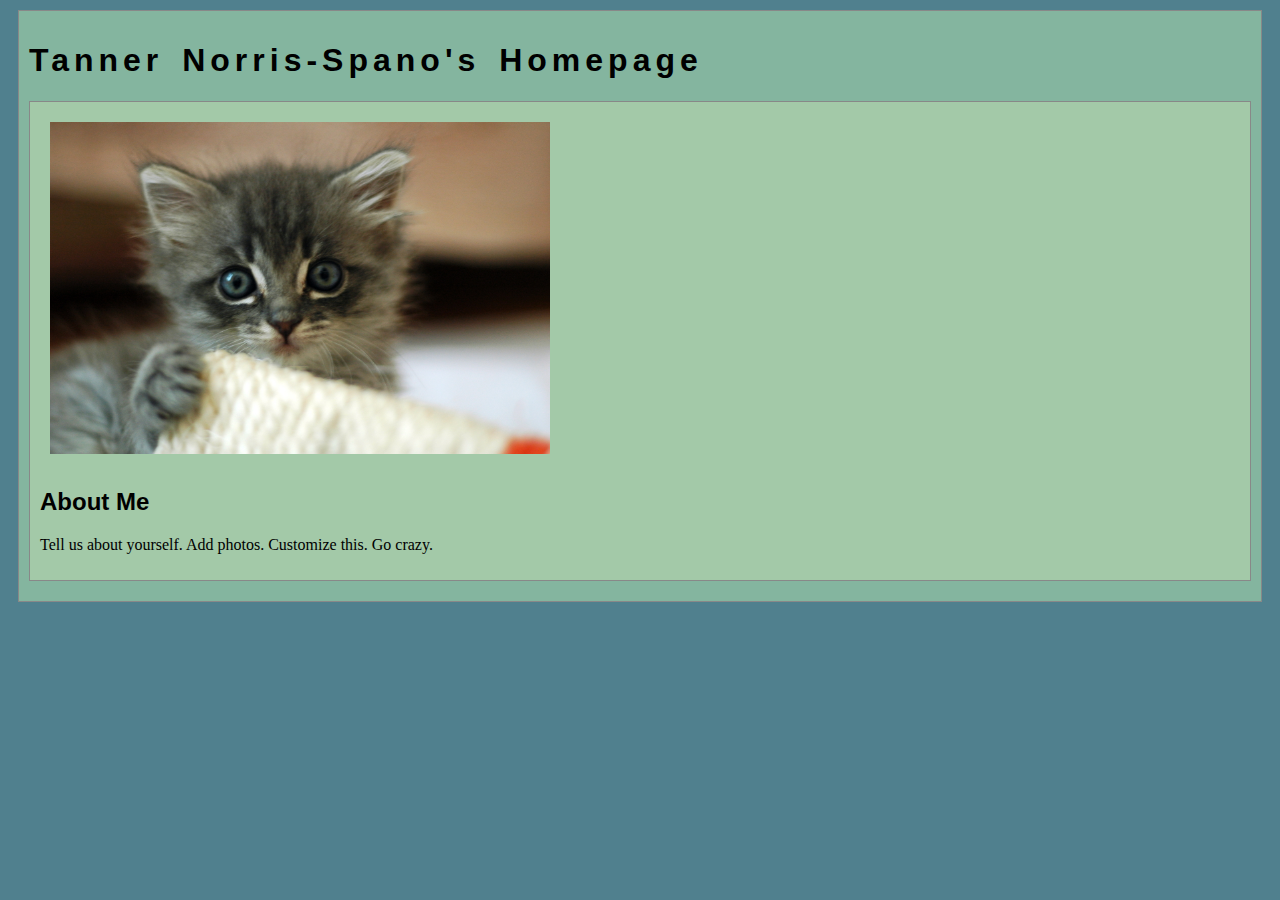
<file: index.html>
<!DOCTYPE html>
<html>
<head>
	<!-- This title is used for tabs and bookmarks -->
	<title>Tanner Norris-Spano's Homepage</title>

	<!-- Use UTF character set, a good idea with any webpage -->
	<meta charset="UTF-8" />
	<!-- Set viewport so page remains consistently scaled w narrow devices -->
	<meta name="viewport" content="width=device-width, initial-scale=1.0" />

	<!-- Include a sitewide CSS file for consistent styling across the site -->
	<link rel="stylesheet" type="text/css" href="css/site.css">
	<!-- Lab-specifc CSS file for any special styling of this particular page -->
	<link rel="stylesheet" type="text/css" href="css/homepage.css">
	<!-- Link to javascript file - DEFER waits until all elements are rendered -->

	<!-- <script type="text/javascript" src="./js/lab.js" DEFER></script> -->
</head>
<body>
	<!-- Style this page by changing the CSS in ../css/site.css or css/lab.css -->
	<main id="content">
		<section>
			<h1>Tanner Norris-Spano's Homepage</h1>
			<div class="minor-section">
					<!-- Note that all filenames use lowercase and no spaces -->
					<img class="cat-photo" src="./img/cute-grey-kitten.jpg">
					<h2>About Me</h2>
					<p>Tell us about yourself. Add photos. Customize this. Go crazy.</p>
			</div>

		</section>
		<nav id="links">
			<!-- Put links to labs here. -->
		</nav>
	</main>
</body>
</html>
</file>
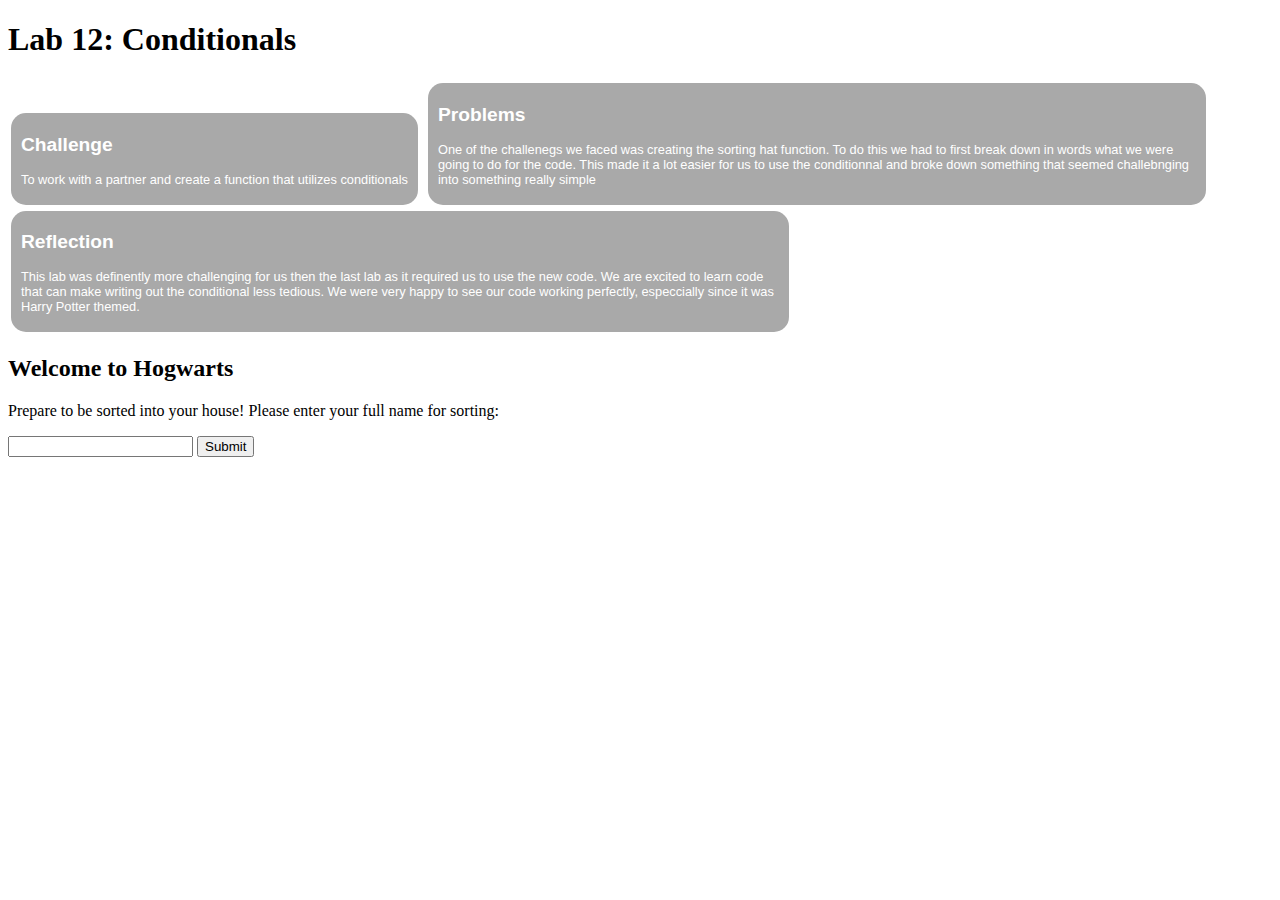
<file: lab12/index.html>
<!DOCTYPE html>
<html>
<head>
    <title>Lab 12: Conditionals</title>
    <link rel="stylesheet" type="text/css" href="lab.css">
    <script src="https://code.jquery.com/jquery-3.7.1.min.js" defer></script>
    <script src="lab.js" defer></script>
</head>
<body>
    <main id="content">
        <section>
            <h1>Lab 12: Conditionals</h1>
            <div class="minor-section" id="challenge">
                <h2>Challenge</h2>
                <p>To work with a partner and create a function that utilizes conditionals</p>
            </div>

            <div class="minor-section" id="problems">
                <h2>Problems</h2>
                <p>One of the challenegs we faced was creating the sorting hat function.
                    To do this we had to first break down in words what we were going to do for the code.
                This made it a lot easier for us to use the conditionnal and broke down something that seemed challebnging into something really simple</p>
            </div>

            <div class="minor-section" id="results">
                <h2>Reflection</h2>
                <p>This lab was definently more challenging for us then the last lab as it required us to use the new code.
                    We are excited to learn code that can make writing out the conditional less tedious. 
                    We were very happy to see our code working perfectly, especcially since it was Harry Potter themed.
                </p>
            </div>

            <div class="input-output">
                <h2>Welcome to Hogwarts</h2>
                <p>Prepare to be sorted into your house! Please enter your full name for sorting:</p>
                <input type="text" id="input">
                <button id="button">Submit</button>
                <div id="output"></div>
            </div>
        </section>
    </main>
</body>
</html>
</file>
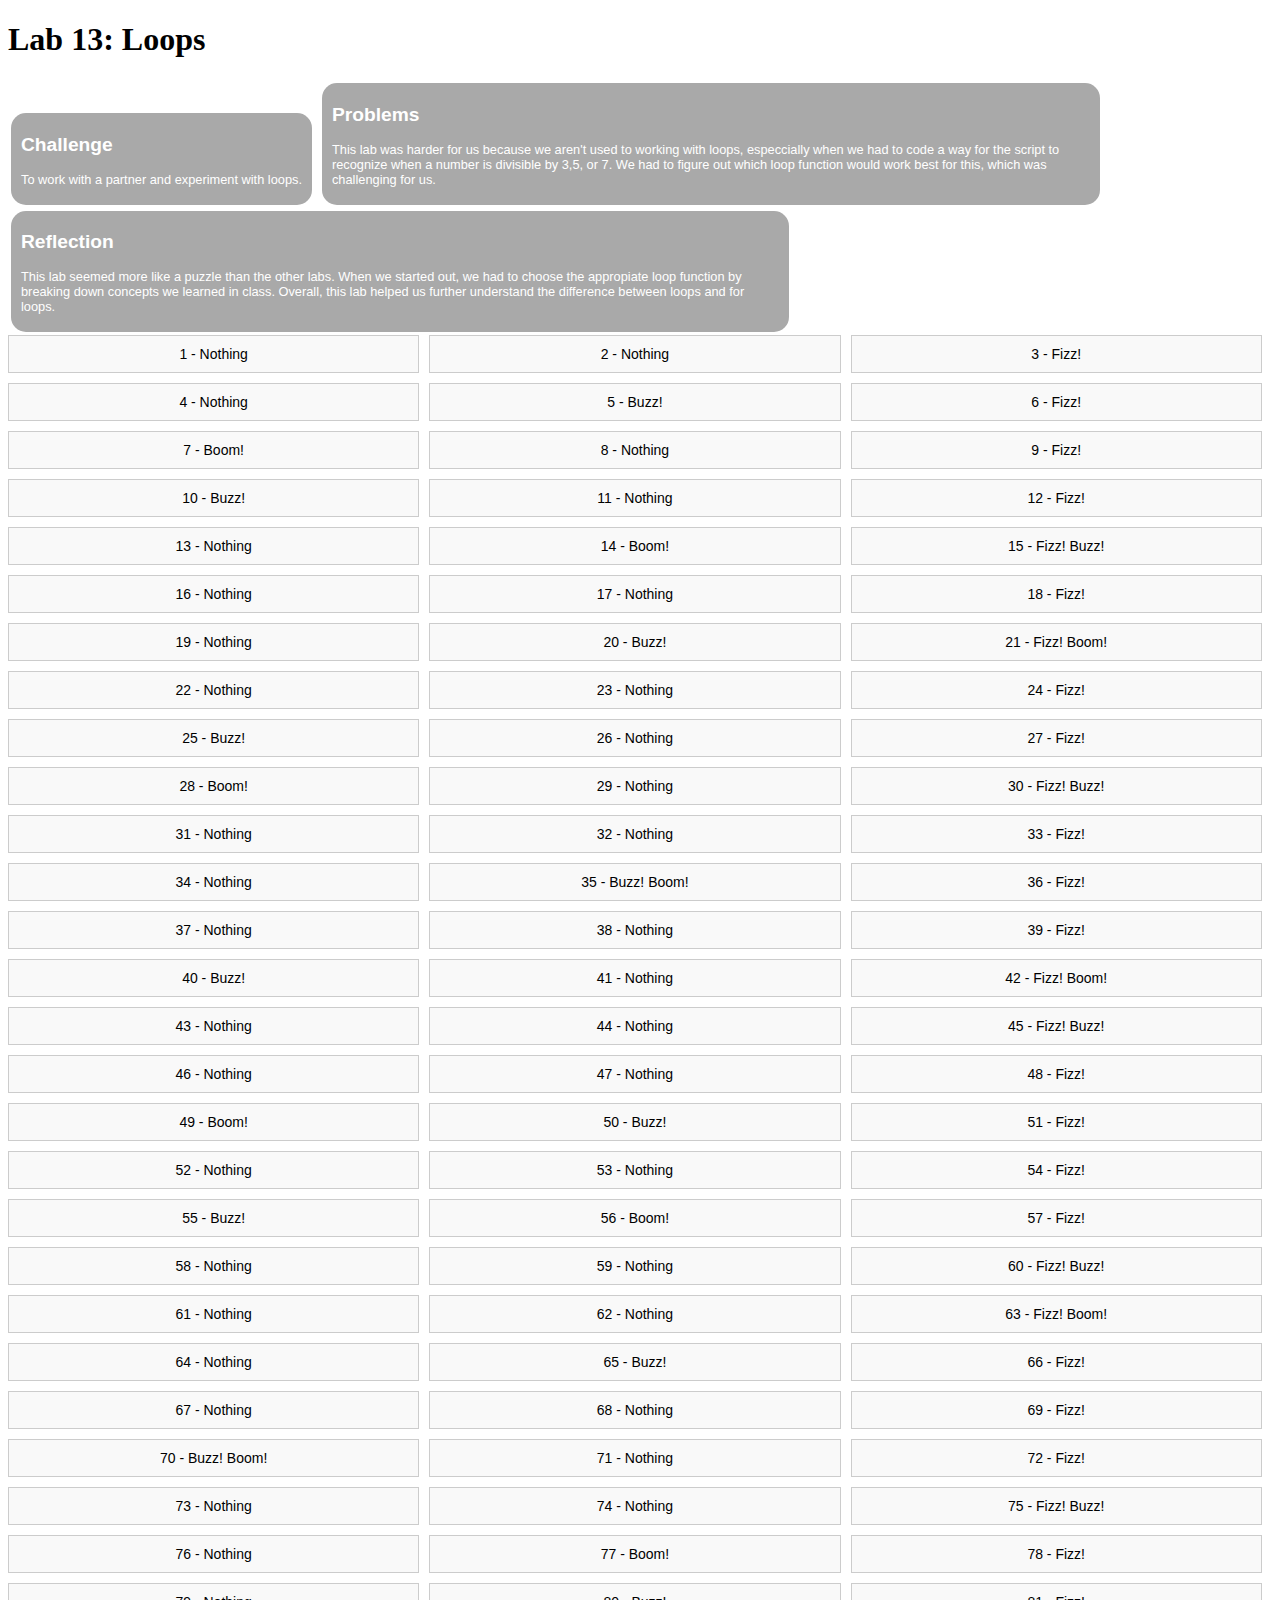
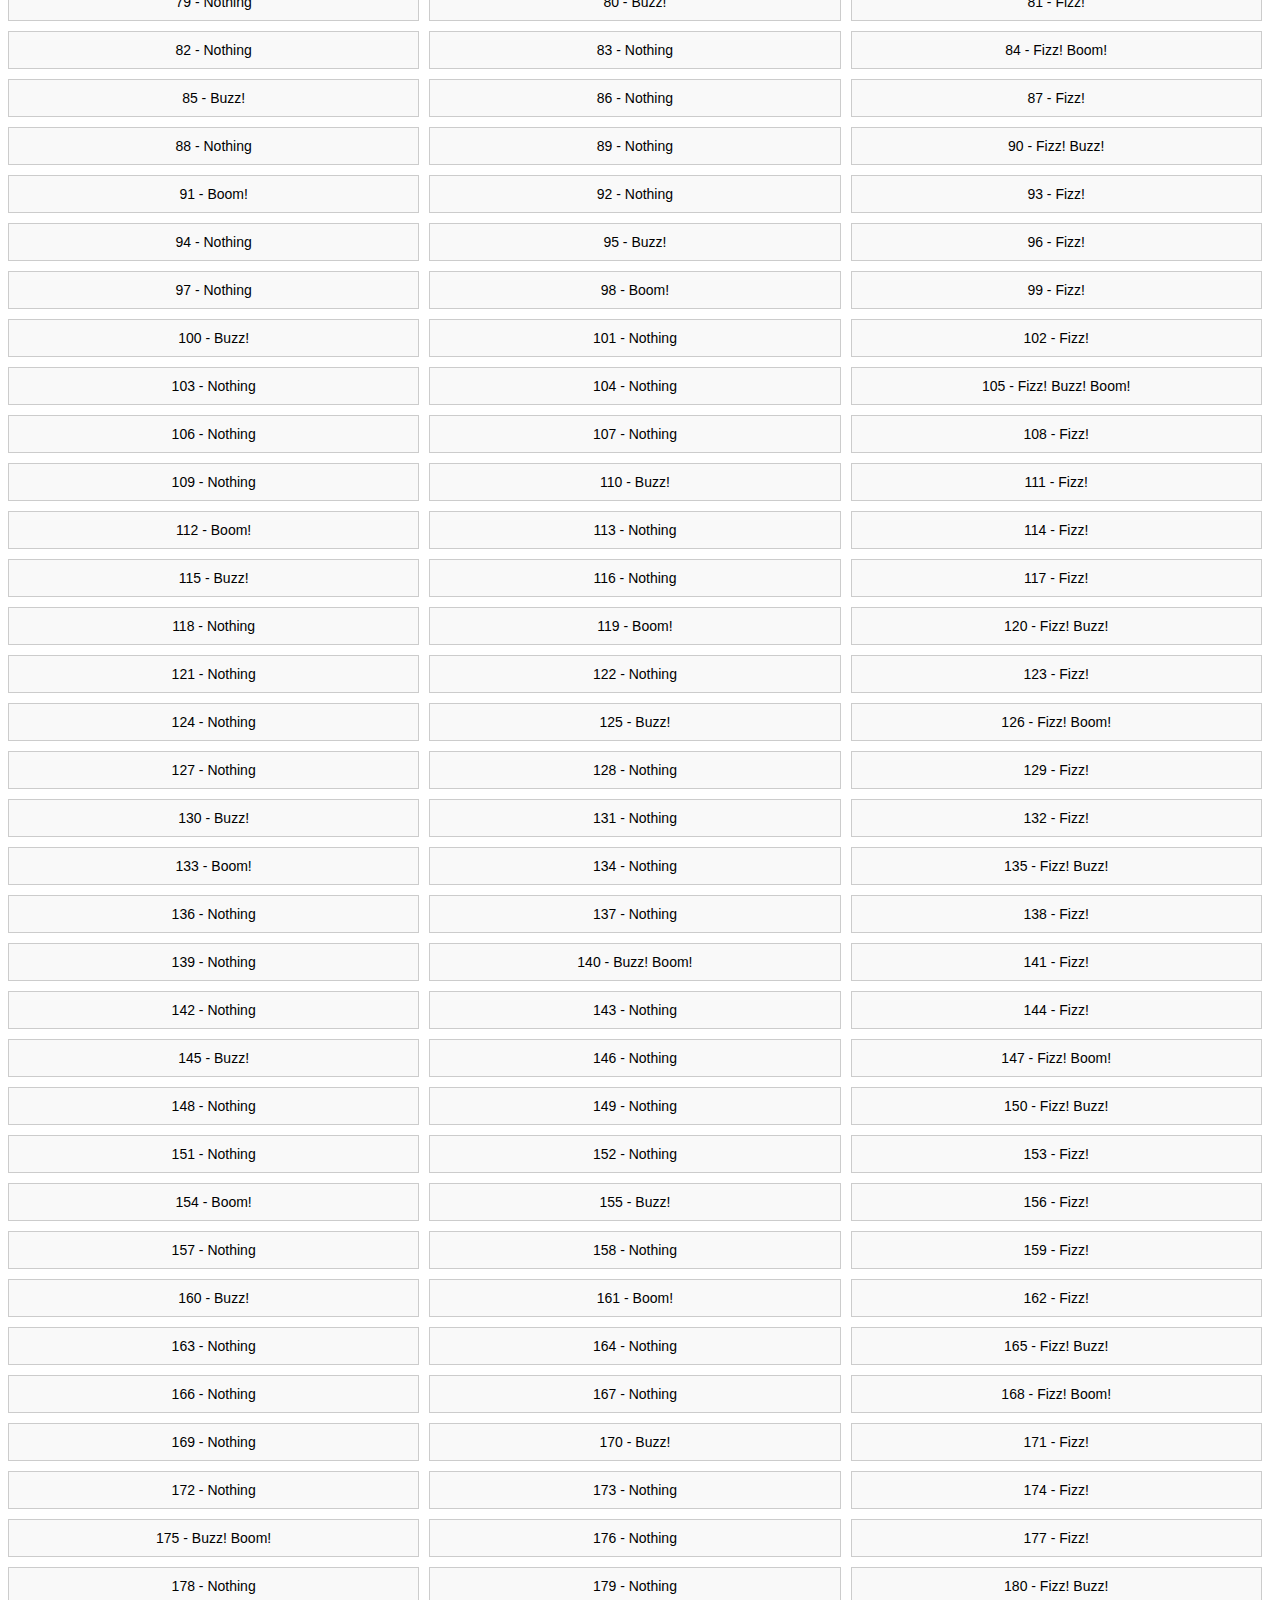
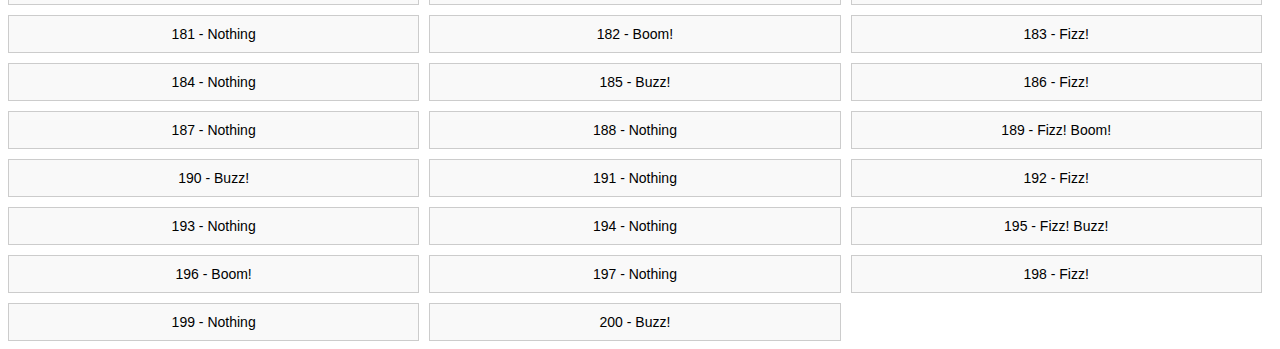
<file: lab13/index.html>
<!DOCTYPE html>
<html>
<head>
    <title>Lab 13: Loops</title>
    <link rel="stylesheet" type="text/css" href="lab.css">
    <script src="https://code.jquery.com/jquery-3.7.1.min.js" defer></script>
    <script src="lab.js" defer></script>
</head>
<body>
    <main id="content">
        <section>
            <h1>Lab 13: Loops</h1>
            <div class="minor-section" id="challenge">
                <h2>Challenge</h2>
                <p>To work with a partner and experiment with loops.</p>
            </div>

            <div class="minor-section" id="problems">
                <h2>Problems</h2>
                <p>This lab was harder for us because we aren't used to working with loops, especcially when we had to code a way for the script to recognize when 
                      a number is divisible by 3,5, or 7. We had to figure out which loop function would work best for this, which was challenging for us. 
                
                </p>
            </div>

            <div class="minor-section" id="results">
                <h2>Reflection</h2>
                <p>This lab seemed more like a puzzle than the other labs. When we started out, we had to choose the appropiate loop function
                    by breaking down concepts we learned in class. Overall, this lab helped us further understand the difference between loops and for loops. 
                    
                </p>
            </div>

            <div class="input-output">
                <div id="output"></div>
            </div>
        </section>
    </main>
</body>
</html>
</file>
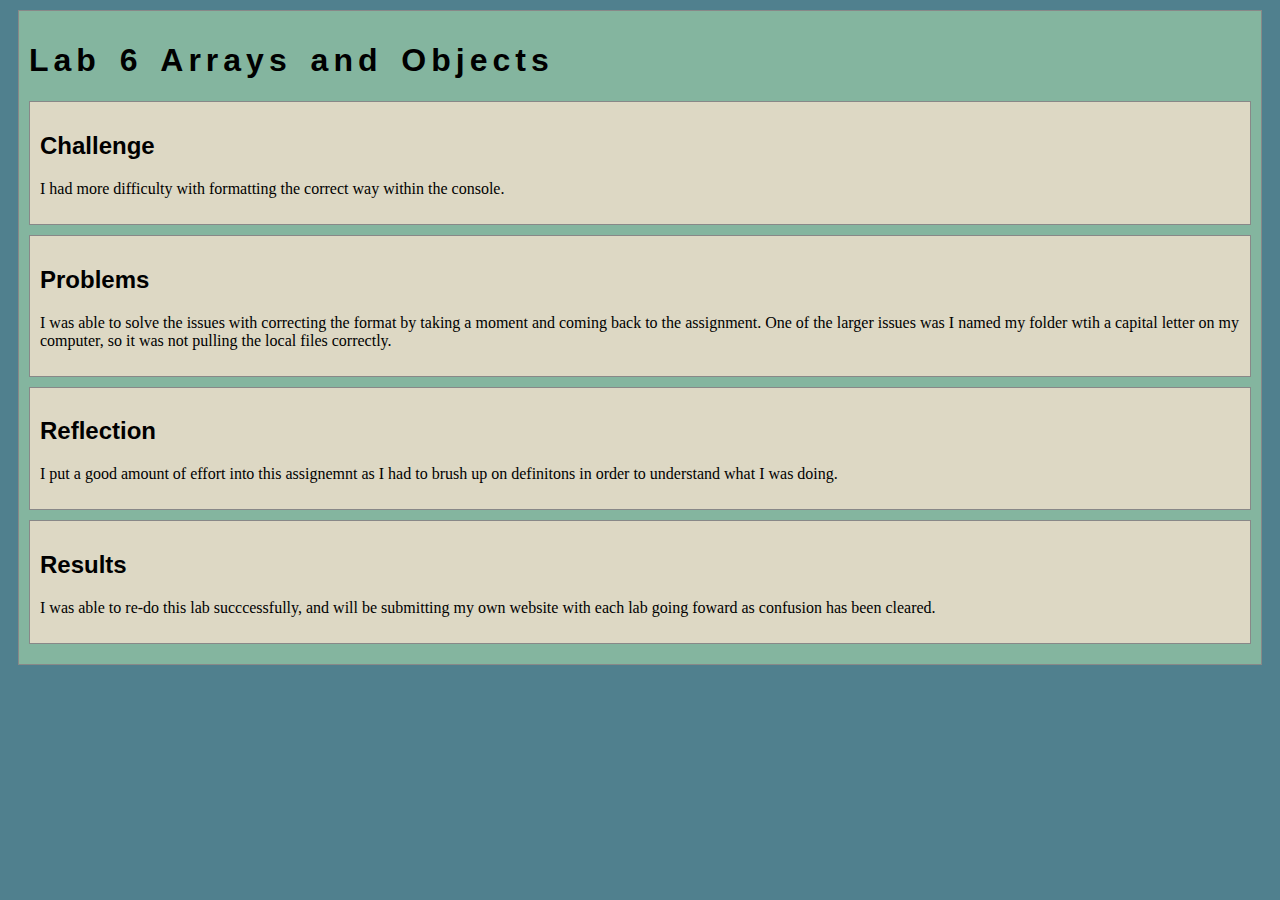
<file: lab6/index.html>
<!DOCTYPE html>
<html>
<head>
	<!-- This title is used for tabs and bookmarks -->
	<title>Lab X - Subject/Topic</title>

	<!-- Use UTF character set, a good idea with any webpage -->
  	<meta charset="UTF-8" />
	<!-- Set viewport so page remains consistently scaled w narrow devices -->
  	<meta name="viewport" content="width=device-width, initial-scale=1.0" />
	
	<!-- Include a sitewide CSS file for consistent styling across the site -->
	<link rel="stylesheet" type="text/css" href="../css/site.css">
	<!-- Lab-specifc CSS file for any special styling of this particular page -->
	<link rel="stylesheet" type="text/css" href="css/lab.css">
	
	<!-- load jQuery library to make javascript easier (must be above our lab js)-->
	<script src="https://code.jquery.com/jquery-3.6.4.min.js"></script>
	<!-- Link to javascript file - DEFER waits until all elements are rendered -->
	<script type="text/javascript" src="./js/lab.js" DEFER></script>
</head>
<body>
	<!-- Style this page by changing the CSS in ../css/site.css or css/lab.css -->
	<main id="content">
		<section>
		
			<h1>Lab 6 Arrays and Objects</h1>
			<div class="minor-section">
					<h2>Challenge</h2>
					<p>I had more difficulty with formatting the correct way within the console.</p>
			</div>

			<div class="minor-section">
					<h2>Problems</h2>
					<p>I was able to solve the issues with correcting the format by taking a moment and coming back to the assignment. One of the larger issues was I named my folder wtih a capital letter on my computer, so it was not pulling the local files correctly.   </p>
			</div>

			<div class="minor-section">
					<h2>Reflection</h2>
					<p>I put a good amount of effort into this assignemnt as I had to brush up on definitons in order to understand what I was doing. </p>
			</div>

			<div class="minor-section">
					<h2>Results</h2>
					<p> I was able to re-do this lab succcessfully, and will be submitting my own website with each lab going foward as confusion has been cleared.</p>
					<div id="output"></div>
			</div>
		</section>
		<nav id="links">
			<!-- Put links to other pages (including the homepage) here. -->
		</nav>
	</main>
</body>
</html>
</file>
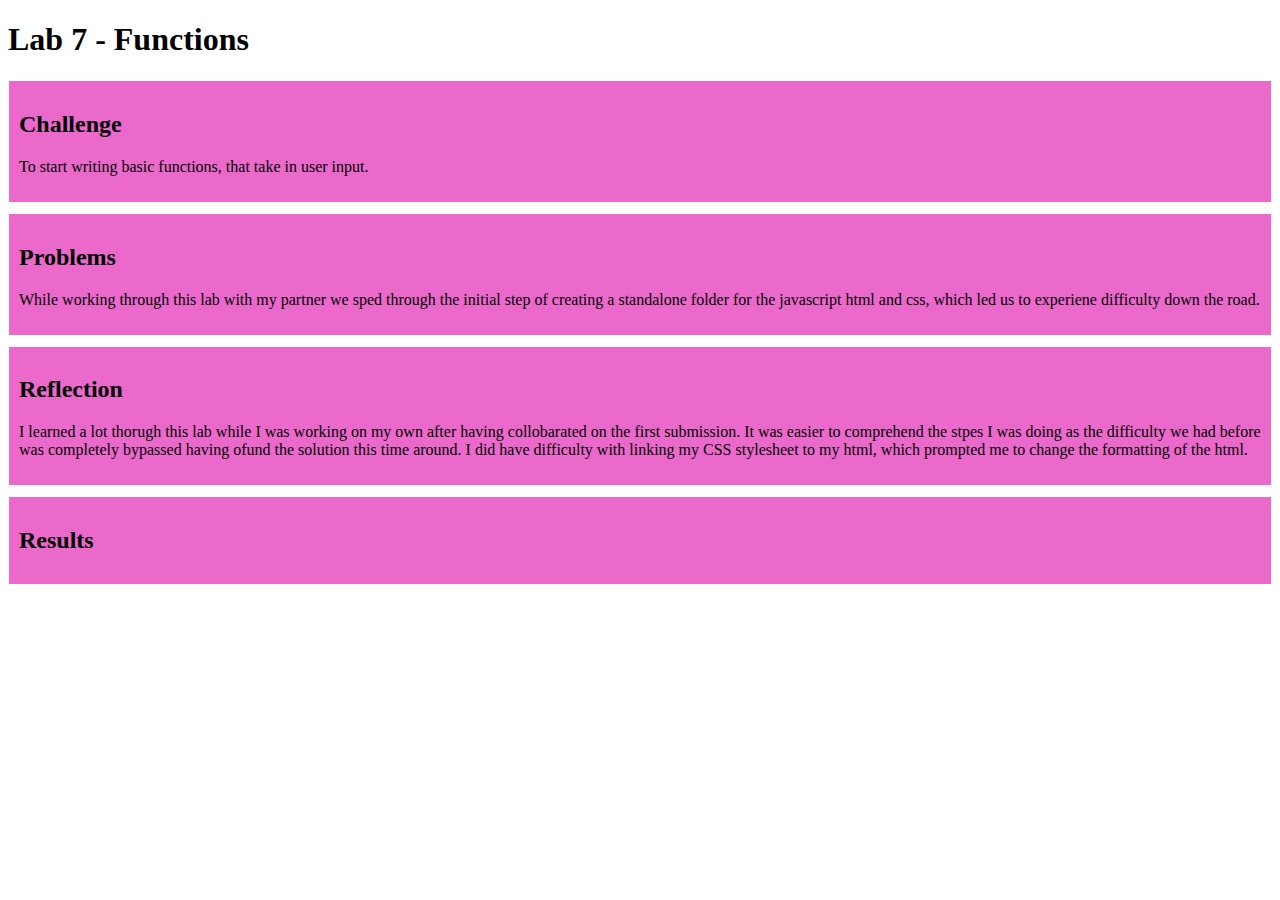
<file: lab7/index.html>
<!DOCTYPE html>
<html>
<head>
    <title>Lab 7 - Functions</title>
    <link rel="stylesheet" type="text/css" href="css/lab.css">  
    <script type="text/javascript" src="./js/lab.js" DEFER></script>
</head>
<body>
    <main id="content"> 
        <section>
            <h1>Lab 7 - Functions</h1>
            <div class="minor-section">
                    <h2>Challenge</h2>
                    <p>To start writing basic functions, that take in user input.</p>
            </div>

            <div class="minor-section">
                    <h2>Problems</h2>
                    <p>While working through this lab with my partner we sped through the initial step of creating a standalone folder for the javascript html and css, which led us to experiene difficulty down the road. </p>
            </div>

            <div class="minor-section">
                    <h2>Reflection</h2>
                    <p>I learned a lot thorugh this lab while I was working on my own after having collobarated on the first submission. It was easier to comprehend the stpes I was doing as the difficulty we had before was completely bypassed having ofund the solution this time around. I did have difficulty with linking my CSS stylesheet to my html, which prompted me to change the formatting of the html.  </p>
            </div>

            <div class="minor-section">
                    <h2>Results</h2>
                    <p> </p>
                    <div id="output"></div>
                    
                    <script src="js/lab.js"></script>

            </div>
        </section>
    </main>
</body>
</html>
</file>
<file: css/site.css>
/* we can use a single css file to style all the files in our wwebsite */

/* you can pick your own background colors, text colors, and fonts */

/* we can select an html element tag, in this case "body" will apply to the whole document */
body {
  background-color: #50808E;
}

/* we can have rules apply to multiple elements at the same time with commas */
h1,h2,h3 {
  font-family: sans-serif;
}

/* and we can have rules that overlap other rules, both take effect */
h1 {
  letter-spacing: 5px;
  word-spacing: 5px;
  font-size: 200%;
}

/* the hashtag in a CSS selector selects an element by id, e.g., id="content" */
#content {
  margin: 10px;
  padding: 10px;
  border: solid 1px #888;
  background-color: #84B59F;
}

/* the period in a CSS selector selects an element by class, e.g., class="minor-section" */
.minor-section {
  padding: 10px;
  margin-bottom: 10px;
  border: solid 1px #888;
  background-color: #A3C9A8;
}
</file>
<file: css/homepage.css>
/* this css file will only style the homepage of our site */

.cat-photo {
  margin: 10px;
  max-width: 500px;
}
</file>
<file: lab12/lab.css>
.minor-section {
    display: inline-block;
    max-width: 60%;
    margin: 3px;
    padding: 5px 10px;
    border-radius: 15px;
    background-color: darkgray;
    color: white;
    font-family: sans-serif;
    font-size: 0.8em;
  }
</file>
<file: lab13/lab.css>
.minor-section {
    display: inline-block;
    max-width: 60%;
    margin: 3px;
    padding: 5px 10px;
    border-radius: 15px;
    background-color: darkgray;
    color: white;
    font-family: sans-serif;
    font-size: 0.8em;
  }

  #output {
    display: flex;
    flex-wrap: wrap;
    gap: 10px;
}

.output-item {
    width: calc(33.33% - 10px); /* Adjust the width to fit 3 columns */
    box-sizing: border-box;
    padding: 10px;
    border: 1px solid #ccc;
    background-color: #f9f9f9;
    text-align: center;
    font-family: Arial, sans-serif;
    font-size: 14px;
}
</file>
<file: lab6/css/lab.css>
/* Here we can set styles for this lab page that we don't want to effect others pages */

/* the period in a CSS selector selects an element by class, e.g., class="minor-section" */
.minor-section {
    padding: 10px;
    margin-bottom: 10px;
    border: solid 1px #888;
    background-color: #DDD8C4;
  }
</file>
<file: lab7/css/lab.css>
/* Here we can set styles for this lab page that we don't want to effect others pages */

/* the period in a CSS selector selects an element by class, e.g., class="minor-section" */
.minor-section {
    padding: 10px;
    margin-bottom: 10px;
    border: solid 1px #fffefe;
    background-color: #ec69cc;
  }
</file>
